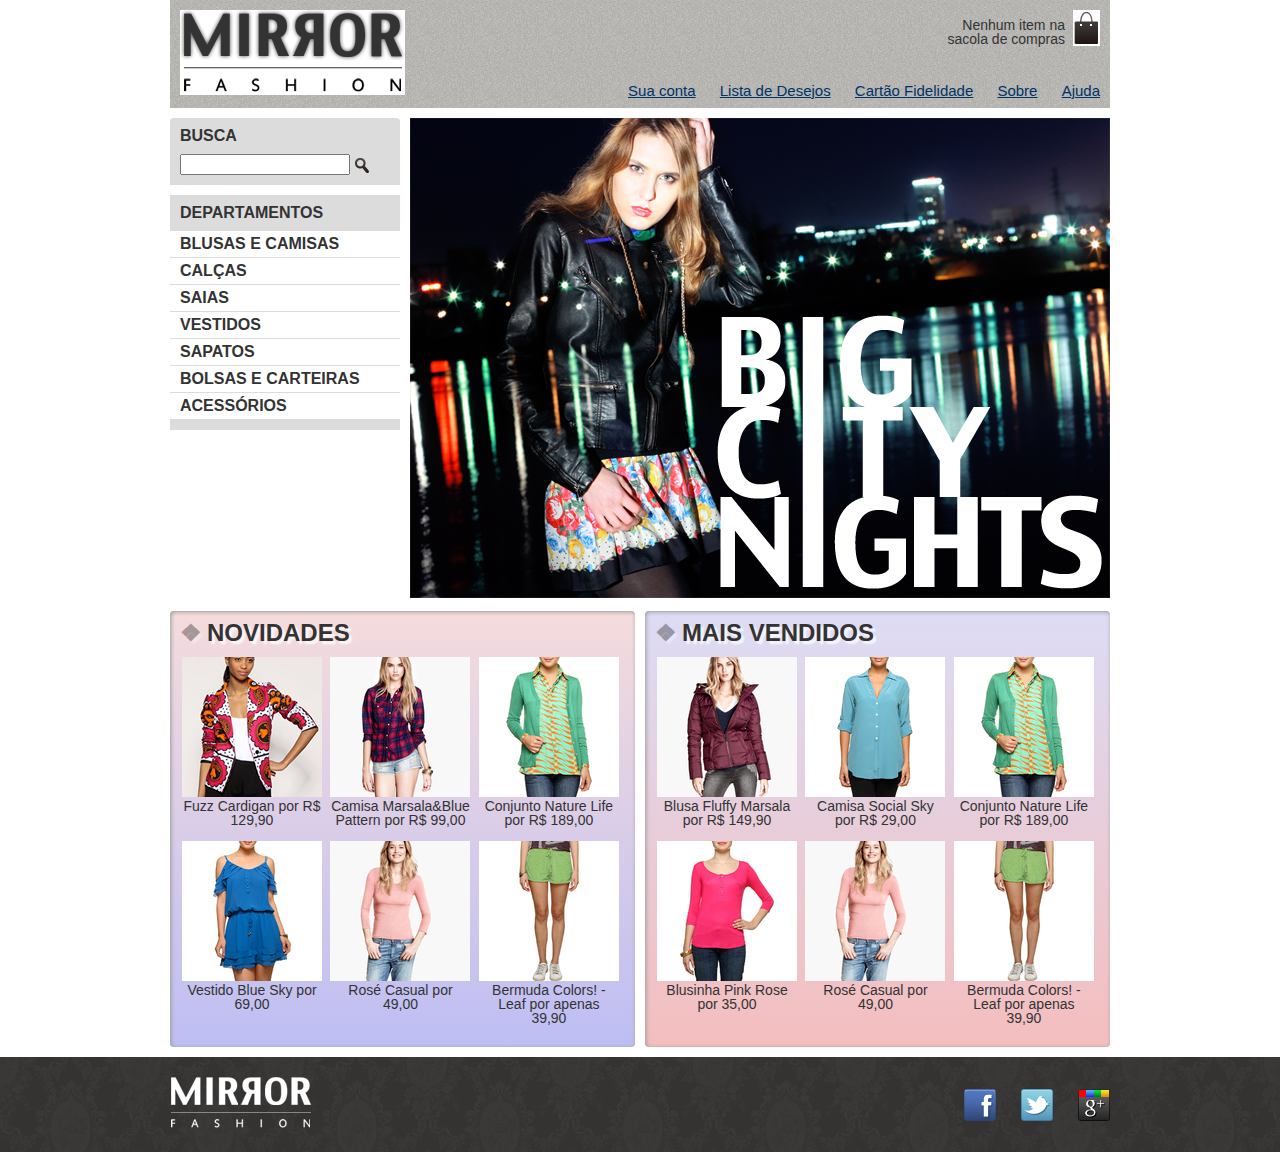
<file: index.html>
<!DOCTYPE html>
<html lang="en">
    <head>
        <meta charset="UTF-8">
        <meta name="viewport" content="width=device-width, initial-scale=1.0">
        <meta http-equiv="X-UA-Compatible" content="ie=edge">
        <title>Mirror Fashion</title>
        <link rel="stylesheet" href="css/reset.css">
        <link rel="stylesheet" href="css/estilos.css">
        <link rel="stylesheet" href="css/mobile.css" media="(max-width: 939px)">
    </head>
    <body>
        <header class="container">
            <h1><img src="img/logo.png" alt="Mirror Fashion"></h1>

            <p class="sacola">
                Nenhum item na sacola de compras
            </p>

            <nav class="menu-opcoes">
                <ul>
                    <li><a href="#">Sua conta</a></li>
                    <li><a href="#">Lista de Desejos</a></li>
                    <li><a href="#">Cartão Fidelidade</a></li>
                    <li><a href="sobre.html">Sobre</a></li>
                    <li><a href="#">Ajuda</a></li>
                </ul>
            </nav>
        </header>
        <div class="container destaque">
            <section class="busca">
                <h2>Busca</h2>

                <form>
                    <input type="search">
                    <input type="image" src="img/busca.png">
                </form>
            </section> <!-- fim da section Busca -->

            <section class="menu-departamentos">
                <h2>Departamentos</h2>

                <nav>
                    <ul>
                        <li>
                            <a href="#">Blusas e Camisas</a>
                            <ul>
                                <li><a href="#">Manga Curta</a></li>
                                <li><a href="#">Manga Comprida</a></li>
                                <li><a href="#">Camisa Social</a></li>
                                <li><a href="#">Camisa Casual</a></li>
                            </ul>
                        </li>

                        <li><a href="#">Calças</a></li>
                        <li><a href="#">Saias</a></li>
                        <li><a href="#">Vestidos</a></li>
                        <li><a href="#">Sapatos</a></li>
                        <li><a href="#">Bolsas e Carteiras</a></li>
                        <li><a href="#">Acessórios</a></li>
                    </ul>
                </nav>
            </section> <!-- fim da section departamentos -->

            <img src="img/destaque-home.png" alt="Promoção: Big City Night">
        </div>
            
        <div class="container paineis">
            <!-- Os paineis de novidades e mais vendidos entrarão aqui dentro -->
            <section class="painel novidades">
                <h2>Novidades</h2>
                <ol>
                    <!-- Primeiro produto -->
                    <li>
                        <a href="#">
                            <figure>
                                <img src="img/produtos/miniatura1.png" alt="Fuzz Cardigan">
                                <figcaption>Fuzz Cardigan por R$ 129,90</figcaption>
                            </figure>
                        </a>
                    </li>

                    <!-- Coloque mais produtos aqui -->
                    <li>
                        <a href="#">
                            <figure>
                                <img src="img/produtos/miniatura9.png" alt="Camisa Xadrez Marsala&Blue Pattern">
                                <figcaption>Camisa Marsala&Blue Pattern por R$ 99,00</figcaption>
                            </figure>
                        </a>
                     </li>

                    <li>
                        <a href="#">
                            <figure>
                                <img src="img/produtos/miniatura3.png" alt="Conjunto Nature Life">
                                <figcaption>Conjunto Nature Life por R$ 189,00</figcaption>
                            </figure>
                        </a>
                    </li>

                    <li>
                        <a href="#">
                            <figure>
                                <img src="img/produtos/miniatura15.png" alt="Vestido Blue Sky">
                                <figcaption>Vestido Blue Sky por 69,00</figcaption>
                            </figure>
                        </a>
                    </li>

                    <li>
                        <a href="#">
                            <figure>
                                <img src="img/produtos/miniatura10.png" alt="Rosé Casual">
                                <figcaption>Rosé Casual por 49,00</figcaption>
                            </figure>
                        </a>
                    </li>

                    <li>
                        <a href="#">
                            <figure>
                                <img src="img/produtos/miniatura11.png" alt="Bermuda Colors! - Leaf">
                                <figcaption>Bermuda Colors! - Leaf por apenas 39,90</figcaption>
                            </figure>
                        </a>
                    </li>
                </ol>
            </section> <!-- Fim da section painel novidades -->

            <section class="painel mais-vendidos">
                <h2>Mais Vendidos</h2>

                <ol>
                    <!-- Primeiro produto -->
                    <li>
                        <a href="#">
                            <figure>
                                <img src="img/produtos/miniatura4.png" alt="Blusa Fluffy Marsala">
                                <figcaption>Blusa Fluffy Marsala por R$ 149,90</figcaption>
                            </figure>
                        </a>
                    </li>
        
                    <!-- Coloque mais produtos aqui -->
                    <li>
                        <a href="#">
                            <figure>
                                <img src="img/produtos/miniatura12.png" alt="Camisa Social Sky">
                                <figcaption>Camisa Social Sky por R$ 29,00</figcaption>
                            </figure>
                        </a>
                    </li>
        
                    <li>
                        <a href="#">
                            <figure>
                                <img src="img/produtos/miniatura3.png" alt="Conjunto Nature Life">
                                <figcaption>Conjunto Nature Life por R$ 189,00</figcaption>
                            </figure>
                        </a>
                    </li>
        
                    <li>
                        <a href="#">
                            <figure>
                                <img src="img/produtos/miniatura13.png" alt="Blusinha Pink Rose">
                                <figcaption>Blusinha Pink Rose por 35,00</figcaption>
                            </figure>
                        </a>
                    </li>
        
                    <li>
                        <a href="#">
                            <figure>
                                <img src="img/produtos/miniatura10.png" alt="Rosé Casual">
                                <figcaption>Rosé Casual por 49,00</figcaption>
                            </figure>
                        </a>
                    </li>
        
                    <li>
                        <a href="#">
                            <figure>
                                <img src="img/produtos/miniatura11.png" alt="Bermuda Colors! - Leaf">
                                <figcaption>Bermuda Colors! - Leaf por apenas 39,90</figcaption>
                            </figure>
                        </a>
                    </li>
                </ol>
            </section> <!-- FIm da section mais-vendidos -->
        </div>
        <footer>
            <div class="container">
                <img src="img/logo-rodape.png" alt="Logo Mirror Fashion">
                <ul class="social">
                    <li><a href="http://facebook.com/mirrorfashion">Facebook</a></li>
                    <li><a href="http://twitter.com/mirrorfashion">Twitter</a></li>
                    <li><a href="http://plus.google.com/mirrorfashion">Google+</a></li>
                </ul>
            </div>
        </footer>
    </body>
</html>
</file>
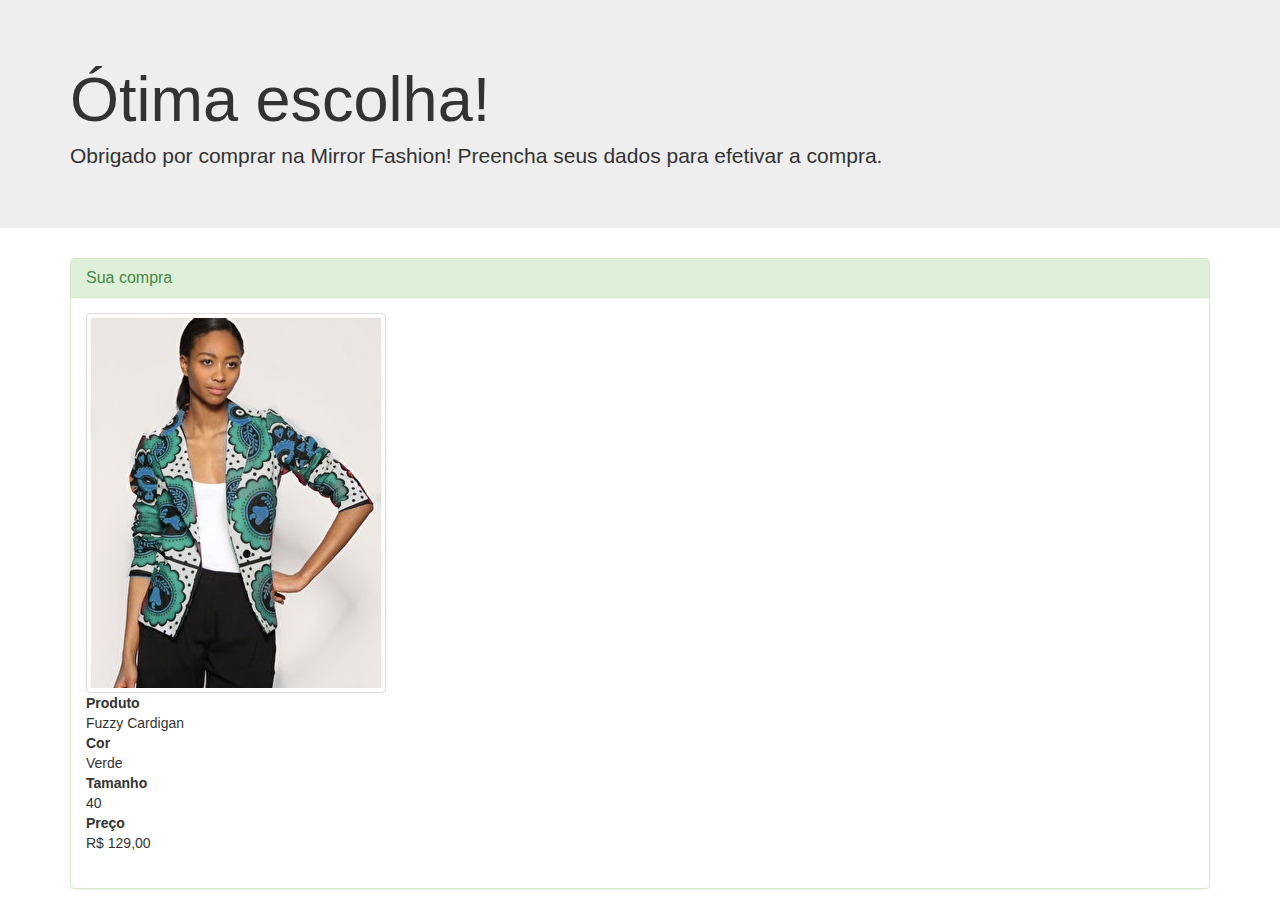
<file: checkout.html>
<!DOCTYPE html>
<html>
<head>
    <meta charset="utf-8" />
    <meta http-equiv="X-UA-Compatible" content="IE=edge">
    <title>Checkout Mirror Fashion</title>
    <meta name="viewport" content="width=device-width, initial-scale=1">
    <link rel="stylesheet" href="css/reset.css">
    <link rel="stylesheet" href="css/bootstrap.css">
</head>
<body>
    <div class="jumbotron">
        <div class="container">
            <h1>Ótima escolha!</h1>
            <p>Obrigado por comprar na Mirror Fashion!
                Preencha seus dados para efetivar a compra.
            </p>
        </div>
    </div>

    <div class="container">
        <div class="panel panel-success">
            <div class="panel-heading">
                <h2 class="panel-title">Sua compra</h2>
            </div>

            <div class="panel-body">
                <img src="img/produtos/foto1-verde.png" alt="Fuzzy Cardigan" class="img-thumbnail img-responsive">
                <dl>
                    <dt>Produto</dt>
                    <dd>Fuzzy Cardigan</dd>
                
                    <dt>Cor</dt>
                    <dd>Verde</dd>
                
                    <dt>Tamanho</dt>
                    <dd>40</dd>
                
                    <dt>Preço</dt>
                    <dd>R$ 129,00</dd>
                </dl>
            </div>
        </div>
    </div>
</body>
</html>
</file>
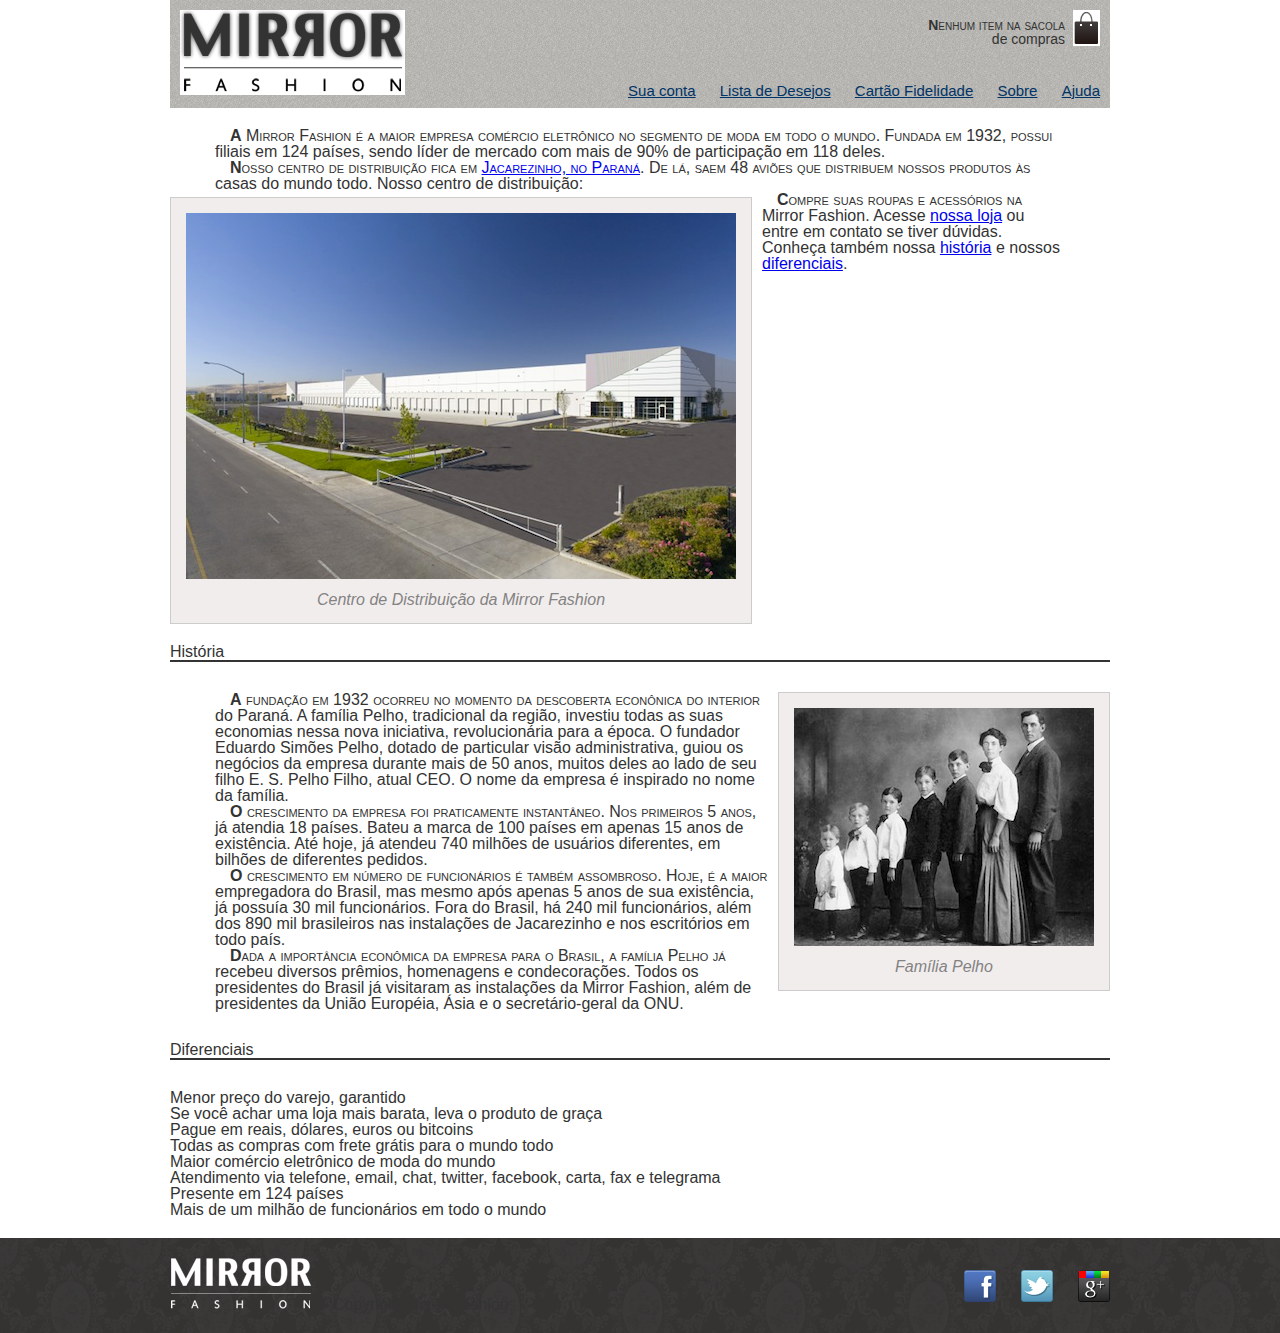
<file: sobre.html>
<!DOCTYPE html>
<html>
    <head>
        <meta charset="utf-8">
        <meta name="viewport" content="width=device-width, initial-scale=1.0">
        <meta http-equiv="X-UA-Compatible" content="ie=edge">
        <title>Sobre a Mirror Fashion</title>
        <link rel="stylesheet" href="css/reset.css">
        <link rel="stylesheet" href="css/sobre.css">
        <link rel="stylesheet" href="css/mobile.css" media="(max-width: 939px)">

    </head>
    <body>
        <header class="container">
            <h1><img src="img/logo.png" alt="Mirror Fashion"></h1>
            
            <p class="sacola">
                Nenhum item na sacola de compras
            </p>
            
            <nav class="menu-opcoes">
                <ul>
                    <li><a href="#">Sua conta</a></li>
                    <li><a href="#">Lista de Desejos</a></li>
                    <li><a href="#">Cartão Fidelidade</a></li>
                    <li><a href="sobre.html">Sobre</a></li>
                    <li><a href="#">Ajuda</a></li>
                </ul>
            </nav>
        </header>
        <div class="container">
            <article>
                <section>
                    <p>
                        A <strong>Mirror Fashion</strong> é a maior empresa comércio eletrônico no segmento de moda em todo o mundo. 
                        Fundada em 1932, possui filiais em 124 países, sendo líder de mercado com mais de 90% de 
                        participação em 118 deles.
                    </p>
                    <p>
                        Nosso centro de distribuição fica em <a href="https://maps.google.com.br/?q=Jacarezinho" target="_blank">
                        Jacarezinho, no Paraná</a>. De lá, saem 48 aviões que distribuem nossos produtos às casas do mundo todo. 
                        Nosso centro de distribuição:
                    </p>

                    <figure id="centro-distribuicao">
                        <img src="img/centro-distribuicao.png" alt="Imagem do centro de distribuição">
                        <figcaption>Centro de Distribuição da Mirror Fashion</figcaption>
                    </figure>

                    <p>
                        Compre suas roupas e acessórios na <strong>Mirror Fashion</strong>. 
                        Acesse <a href="index.html" target="_blank">nossa loja</a> 
                        ou entre em contato se tiver dúvidas. Conheça também nossa <a href="#historia">história</a> 
                        e nossos <a href="#diferenciais">diferenciais</a>.
                    </p>
                </section>
          
                <section>
                    <h2 id="historia">História</h2>

                    <figure id="familia-pelho">
                        <img src="img/familia-pelho.jpg" alt="Imagem da Familia Pelho">
                        <figcaption>Família Pelho</figcaption>
                    </figure>

                    <p>
                        A fundação em 1932 ocorreu no momento da descoberta econônica do interior do Paraná. A 
                        família <em>Pelho</em>, tradicional da região, investiu todas as suas economias nessa nova iniciativa, 
                        revolucionária para a época. O fundador <em>Eduardo Simões Pelho</em>, dotado de particular visão 
                        administrativa, guiou os negócios da empresa durante mais de 50 anos, muitos deles ao lado 
                        de seu filho <em>E. S. Pelho Filho</em>, atual CEO. O nome da empresa é inspirado no nome da família.
                    </p>
                    <p>
                        O crescimento da empresa foi praticamente instantâneo. Nos primeiros 5 anos, já atendia 18 países. 
                        Bateu a marca de 100 países em apenas 15 anos de existência. Até hoje, já atendeu 740 milhões 
                        de usuários diferentes, em bilhões de diferentes pedidos.
                    </p>
                    <p>
                        O crescimento em número de funcionários é também assombroso. Hoje, é a maior empregadora do 
                        Brasil, mas mesmo após apenas 5 anos de sua existência, já possuía 30 mil funcionários. Fora do 
                        Brasil, há 240 mil funcionários, além dos 890 mil brasileiros nas instalações de Jacarezinho e 
                        nos escritórios em todo país.
                    </p>
                    <p>
                        Dada a importância econômica da empresa para o Brasil, a família <em>Pelho</em> já recebeu diversos prêmios, 
                        homenagens e condecorações. Todos os presidentes do Brasil já visitaram as instalações da Mirror 
                        Fashion, além de presidentes da União Européia, Ásia e o secretário-geral da ONU.
                    </p>
                </section>

                <section>
                    <h2 id="diferenciais">Diferenciais</h2>

                    <ul>
                        <li>Menor preço do varejo, garantido</li>
                        <li>Se você achar uma loja mais barata, leva o produto de graça</li>
                        <li>Pague em reais, dólares, euros ou bitcoins</li>
                        <li>Todas as compras com frete grátis para o mundo todo</li>
                        <li>Maior comércio eletrônico de moda do mundo</li>
                        <li>Atendimento via telefone, email, chat, twitter, facebook, carta, fax e telegrama</li>
                        <li>Presente em 124 países</li>
                        <li>Mais de um milhão de funcionários em todo o mundo</li>
                    </ul>
                </section>
            </article>
        </div>

        <footer>
            <div class="container">
                <img src="img/logo-rodape.png" alt="Logo Mirror Fashion">
                &copy; Copyright Mirror Fashion
                <ul class="social">
                    <li><a href="http://facebook.com/mirrorfashion">Facebook</a></li>
                    <li><a href="http://twitter.com/mirrorfashion">Twitter</a></li>
                    <li><a href="http://plus.google.com/mirrorfashion">Google+</a></li>
                </ul>
            </div>
        </footer>
    </body>
</html>
</file>
<file: css/estilos.css>
.sacola {
    background: url(../img/sacola.png) no-repeat top right;
    font-size: 14px;
    padding-top: 8px;
    padding-right: 35px;
    text-align: right;
    width: 140px;
    position: absolute;
    top: 10px;
    right: 10px;
}

h1 {
    background-image: url(../img/sobre-background.jpg);
    padding: 10px;
}

.menu-opcoes ul {
    font-size: 15px;
}

.menu-opcoes a {
    color: #003366;
}

.menu-opcoes a:hover {
    color: #007dc6;
}

.menu-opcoes a:active {
    color: #867dc6;
}

body {
    color: #333333;
    font-family: "Lucida Sans Unicode", "Lucida Grande", sans-serif;
}

.menu-opcoes ul li {
    display: inline;
    margin-left: 20px;
}

.container {
    margin: 0 auto;
    width: 940px;
}

header {
    position: relative;
}

.menu-opcoes {
    position: absolute;
    bottom: 10px;
    right: 10px;
}

.menu-departamentos, 
.busca {
    background-color: #dcdcdc;
    font-weight: bold;
    text-transform: uppercase;
    margin-right: 10px;
    width: 230px;
}

.busca h2,
.busca form,
.menu-departamentos h2 {
    margin: 10px;
}

.menu-departamentos li {
    background-color: white;
    margin-bottom: 1px;
    padding: 5px 10px;
}

.menu-departamentos a {
    color: #333333;
    text-decoration: none;
}

.busca input {
    vertical-align: middle;
}

.busca input[type=search] {
    width: 170px;
}

.busca,
.menu-departamentos {
    float: left;
}

.menu-departamentos {
    clear: left;
}

.destaque {
    margin-top: 10px;
}

.menu-departamentos {
    margin-top: 10px;
    padding-bottom: 10px;
}

.painel {
    margin: 10px 0;
    padding: 10px;
    width: 445px;
}

.novidades {
    float: left;
}

.mais-vendidos {
    float: right;
}

.painel li {
    display: inline-block;
    vertical-align: top;
    width: 140px;
    margin: 2px;
    padding-bottom: 10px;
    transition: 0.7s ease-out; /* faz com que o efeito se aplique não só apenas no hover */
}

.painel h2 {
    font-size: 24px;
    font-weight: bold;
    text-transform: uppercase;
    margin-bottom: 10px;
}

.painel a {
    color: #333;
    font-size: 14px;
    text-align: center;
    text-decoration: none;
}

.novidades {
    background-color: #f5dcdc;
}

.mais-vendidos {
    background-color: #dcdcf5;
}

footer {
    background-image: url(../img/fundo-rodape.png);
    clear: both;
    padding: 20px 0;
}

.social a {
    /* tamanho da imagem */
    height: 32px;
    width: 32px;

    /* image replacement */
    display: block;
    text-indent: -9999px;
}

.social a[href*="facebook.com"] {
    background-image: url(../img/facebook.png);
}

.social a[href*="twitter.com"] {
    background-image: url(../img/twitter.png);
}

.social a[href*="plus.google.com"] {
    background-image: url(../img/googleplus.png);
}

footer .container {
    position: relative;
}

.social {
    position: absolute;
    top: 12px;
    right: 0;
}

.social li {
    float: left;
    margin-left: 25px;
}

.menu-departamentos li ul {
    display: none;
}

.menu-departamentos li:hover ul {
    display: block;
}

.menu-departamentos ul ul li {
    background-color: #dcdcdc;
}

.menu-departamentos li li a:before {
    content: '\272A';
    padding-right: 3px;
}

.painel h2:before {
    content: '\2756';
    padding-right: 5px;
    opacity: 0.4;
}

.painel {
    border-radius: 4px;
    box-shadow: inset 1px 1px 4px #999;
}

.painel h2 {
    text-shadow: 3px 3px 2px rgba(255, 255, 255, 0.8);
}

.busca {
    border-top-left-radius: 4px;
    border-top-right-radius: 4px;
}

.novidades {
    background-color: #f5dcdc;
    background: linear-gradient(#f5dcdc, #bebef4);
}

.mais-vendidos {
    background: #dcdcf5;
    background: linear-gradient(#dcdcf5, #f4bebe);
}

.painel li:hover {
    background-color: rgba(255, 255, 255, 0.8);
    box-shadow: 0 0 5px #333;
    transform: scale(1.2) rotate(-5deg);
    transition: box-shadow 0.7s ease-in;
}

.painel li:nth-child(2n):hover {
    transform: scale(1.2) rotate(5deg);
}
</file>
<file: css/mobile.css>
.container {
    width: 96%;
}

header h1 {
    text-align: center;
}

header h1 img {
    max-width: 50%;
}

.sacola {
    display: none;
}

.menu-opcoes {
    position: static;
    text-align: center;
}

.menu-opcoes ul li {
    display: inline-block;
    margin: 5px;
}

.busca,
.menu-departamentos,
.destaque img {
    margin-right: 0;
    width: 100%;
}

.painel {
    width: auto;
}

.painel li {
    width: 30%;
}

.painel img {
    width: 100%;
}

#centro-distribuicao img{
    width: 69%;
}

@media (min-width: 480px) {
    header h1 {
        margin: 5px 0;
    }
    .menu-departamentos {
        padding-bottom: 10px;
        margin-bottom: 10px;
    }
    .menu-departamentos nav > ul {
        column-count: 2;
    }
}

@media (min-width: 720px) {
    header h1 {
        text-align: left;
    }
    .menu-opcoes {
        position: absolute;
    }
    .sacola {
        display: block;
    }
    .painel li {
        width: 15%;
    }
    .busca, .menu-departamentos {
        margin-right: 1%;
        width: 30%;
    }
    .menu-departamentos nav > ul {
        column-count: 1;
    }
    .destaque img {
        width: 69%;
    }
}
</file>
<file: css/sobre.css>
body {
    color: #333333;
    font-family: "Lucida Sans Unicode", "Lucida Grande", sans-serif;
    margin-left: auto;
    margin-right: auto;
}

h1 {
    background-image: url(../img/sobre-background.jpg);
    padding: 10px;
    margin-bottom: 20px;
}

h2 {
    border-bottom: 2px solid #333333;
    margin-top: 30px;
    margin-bottom: 30px;
}

p {
    padding: 0 45px;
    text-indent: 15px;
}

figure {
    background-color: #F2EDED;
    border: 1px double #ccc;
    text-align: center;
    padding: 15px;
    margin: 30px;
}

figcaption {
    font-style: italic;
    text-align: inherit;
    color: rgb(131, 131, 131);
    margin-top: 10px;
}

#centro-distribuicao {
    margin-left: auto;
    margin-right: auto;
    width: 550px;
    float: left;
    margin: 5px 10px 20px 0;
}

#familia-pelho {
    float: right;
    margin: 0 0 10px 10px;
}

#rodape {
    color: #777;
    margin: 30px 0;
    padding: 30px 0;
}

#rodape img {
    margin-right: 30px;
    vertical-align: middle;
    width: 94px;
}

#historia {
    clear: left;
}

.sacola {
    background: url(../img/sacola.png) no-repeat top right;
    font-size: 14px;
    padding-top: 8px;
    padding-right: 35px;
    text-align: right;
    width: 140px;
    position: absolute;
    top: 10px;
    right: 10px;
}

.menu-opcoes ul {
    font-size: 15px;
}

.menu-opcoes a {
    color: #003366;
}

.menu-opcoes ul li {
    display: inline;
    margin-left: 20px;
}

.container {
    margin: 0 auto;
    width: 940px;
}

header {
    position: relative;
    margin-bottom: 20px;
}

.menu-opcoes {
    position: absolute;
    bottom: 10px;
    right: 10px;
}

footer {
    background-image: url(../img/fundo-rodape.png);
    clear: both;
    padding: 20px 0;
    margin-top: 20px;
}

.social a {
    /* tamanho da imagem */
    height: 32px;
    width: 32px;

    /* image replacement */
    display: block;
    text-indent: -9999px;
}

.social a[href*="facebook.com"] {
    background-image: url(../img/facebook.png);
}

.social a[href*="twitter.com"] {
    background-image: url(../img/twitter.png);
}

.social a[href*="plus.google.com"] {
    background-image: url(../img/googleplus.png);
}

footer .container {
    position: relative;
}

.social {
    position: absolute;
    top: 12px;
    right: 0;
}

.social li {
    float: left;
    margin-left: 25px;
}

p:first-letter {
    font-weight: bold;
}

h1 + p {
    text-indent: 0;
}

p:first-line {
    font-variant: small-caps;
}
</file>
